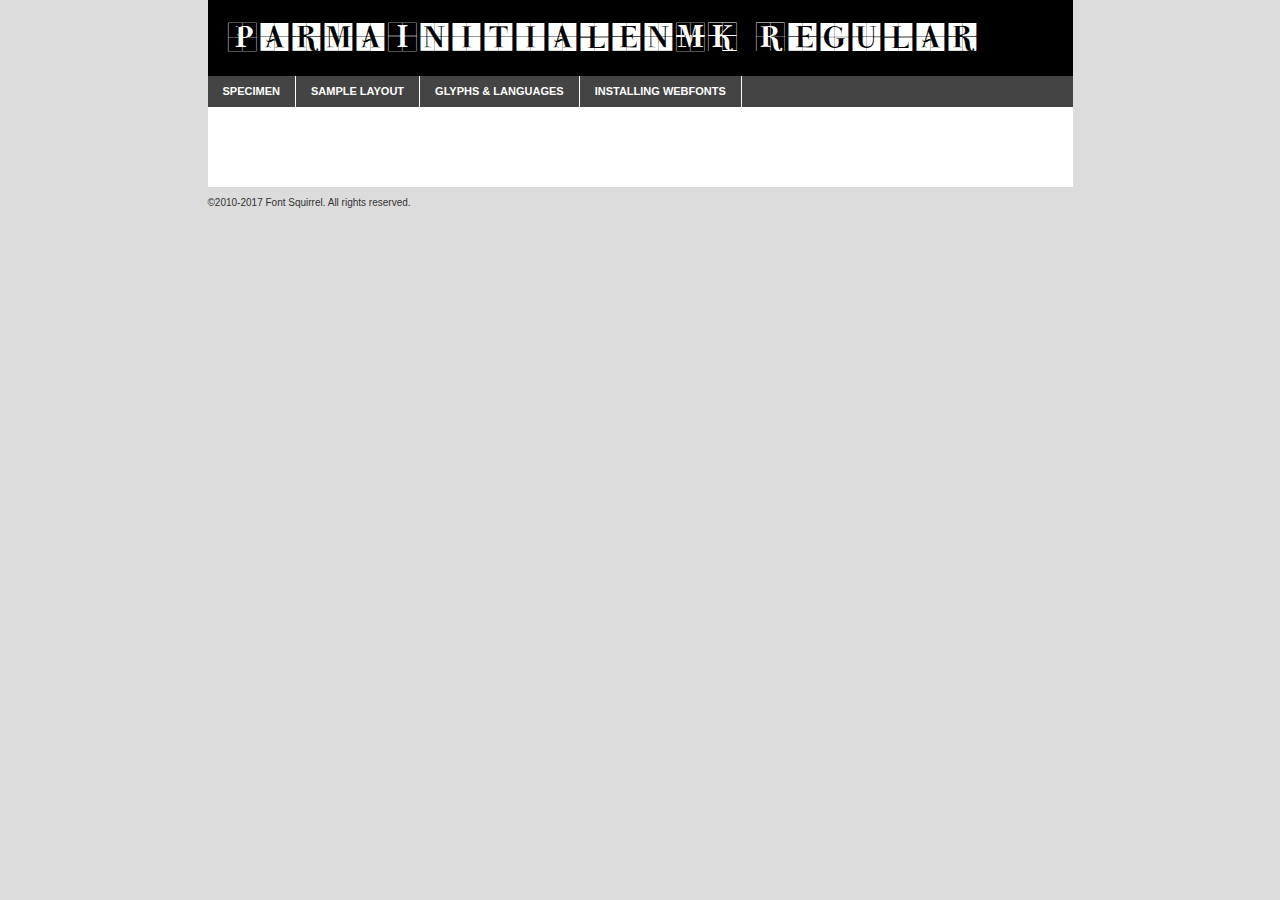
<file: fonts/parmainitialenmk-demo.html>
<!DOCTYPE html PUBLIC "-//W3C//DTD XHTML 1.0 Transitional//EN"
        "http://www.w3.org/TR/xhtml1/DTD/xhtml1-transitional.dtd">

<html xmlns="http://www.w3.org/1999/xhtml" xml:lang="en" lang="en">
<head>
    <meta http-equiv="Content-Type" content="text/html; charset=utf-8"/>
    <script src="http://ajax.googleapis.com/ajax/libs/jquery/1.7.2/jquery.min.js" type="text/javascript" charset="utf-8"></script>
    <script type="text/javascript">
		(function($) {
			$.fn.easyTabs = function(option) {
				var param = jQuery.extend({ fadeSpeed: 'fast', defaultContent: 1, activeClass: 'active' }, option);
				$(this).each(function() {
					var thisId = '#' + this.id;
					if ( param.defaultContent == '' )
					{
						param.defaultContent = 1;
					}
					if ( typeof param.defaultContent == 'number' )
					{
						var defaultTab = $(thisId + ' .tabs li:eq(' + (param.defaultContent - 1) + ') a').attr('href').substr(1);
					}
					else
					{
						var defaultTab = param.defaultContent;
					}
					$(thisId + ' .tabs li a').each(function() {
						var tabToHide = $(this).attr('href').substr(1);
						$('#' + tabToHide).addClass('easytabs-tab-content');
					});
					hideAll();
					changeContent(defaultTab);

					function hideAll() {$(thisId + ' .easytabs-tab-content').hide();}

					function changeContent(tabId)
					{
						hideAll();
						$(thisId + ' .tabs li').removeClass(param.activeClass);
						$(thisId + ' .tabs li a[href=#' + tabId + ']').closest('li').addClass(param.activeClass);
						if ( param.fadeSpeed != 'none' )
						{
							$(thisId + ' #' + tabId).fadeIn(param.fadeSpeed);
						}
						else
						{
							$(thisId + ' #' + tabId).show();
						}
					}

					$(thisId + ' .tabs li').click(function() {
						var tabId = $(this).find('a').attr('href').substr(1);
						changeContent(tabId);
						return false;
					});
				});
			}
		})(jQuery);
    </script>
    <link rel="stylesheet" href="specimen_files/specimen_stylesheet.css" type="text/css" charset="utf-8"/>
    <link rel="stylesheet" href="stylesheet.css" type="text/css" charset="utf-8"/>

    <style type="text/css">
        		body {
			font-family: 'parmainitialenmkregular';
        		}

            </style>

    <title>ParmaInitialenMK Regular Specimen</title>


    <script type="text/javascript" charset="utf-8">
		$(document).ready(function() {
			$('#container').easyTabs({ defaultContent: 1 });
		});
    </script>
</head>

<body>
<div id="container">
    <div id="header">
		ParmaInitialenMK Regular    </div>
    <ul class="tabs">
        <li><a href="#specimen">Specimen</a></li>
        <li><a href="#layout">Sample Layout</a></li>
		        <li><a href="#glyphs">Glyphs &amp; Languages</a></li>
        <li><a href="#installing">Installing Webfonts</a></li>

    </ul>

    <div id="main_content">


        <div id="specimen">

            <div class="section">
                <div class="grid12 firstcol">
                    <div class="huge">AaBb</div>
                </div>
            </div>

            <div class="section">
                <div class="glyph_range">A&#x200B;B&#x200b;C&#x200b;D&#x200b;E&#x200b;F&#x200b;G&#x200b;H&#x200b;I&#x200b;J&#x200b;K&#x200b;L&#x200b;M&#x200b;N&#x200b;O&#x200b;P&#x200b;Q&#x200b;R&#x200b;S&#x200b;T&#x200b;U&#x200b;V&#x200b;W&#x200b;X&#x200b;Y&#x200b;Z&#x200b;a&#x200b;b&#x200b;c&#x200b;d&#x200b;e&#x200b;f&#x200b;g&#x200b;h&#x200b;i&#x200b;j&#x200b;k&#x200b;l&#x200b;m&#x200b;n&#x200b;o&#x200b;p&#x200b;q&#x200b;r&#x200b;s&#x200b;t&#x200b;u&#x200b;v&#x200b;w&#x200b;x&#x200b;y&#x200b;z&#x200b;1&#x200b;2&#x200b;3&#x200b;4&#x200b;5&#x200b;6&#x200b;7&#x200b;8&#x200b;9&#x200b;0&#x200b;&amp;&#x200b;.&#x200b;,&#x200b;?&#x200b;!&#x200b;&#64;&#x200b;(&#x200b;)&#x200b;#&#x200b;$&#x200b;%&#x200b;*&#x200b;+&#x200b;-&#x200b;=&#x200b;:&#x200b;;</div>
            </div>
            <div class="section">
                <div class="grid12 firstcol">
                    <table class="sample_table">
                        <tr>
                            <td>10</td>
                            <td class="size10">abcdefghijklmnopqrstuvwxyzABCDEFGHIJKLMNOPQRSTUVWXYZ0123456789abcdefghijklmnopqrstuvwxyzABCDEFGHIJKLMNOPQRSTUVWXYZ0123456789abcdefghijklmnopqrstuvwxyzABCDEFGHIJKLMNOPQRSTUVWXYZ</td>
                        </tr>
                        <tr>
                            <td>11</td>
                            <td class="size11">abcdefghijklmnopqrstuvwxyzABCDEFGHIJKLMNOPQRSTUVWXYZ0123456789abcdefghijklmnopqrstuvwxyzABCDEFGHIJKLMNOPQRSTUVWXYZ0123456789abcdefghijklmnopqrstuvwxyzABCDEFGHIJKLMNOPQRSTUVWXYZ</td>
                        </tr>
                        <tr>
                            <td>12</td>
                            <td class="size12">abcdefghijklmnopqrstuvwxyzABCDEFGHIJKLMNOPQRSTUVWXYZ0123456789abcdefghijklmnopqrstuvwxyzABCDEFGHIJKLMNOPQRSTUVWXYZ0123456789abcdefghijklmnopqrstuvwxyzABCDEFGHIJKLMNOPQRSTUVWXYZ</td>
                        </tr>
                        <tr>
                            <td>13</td>
                            <td class="size13">abcdefghijklmnopqrstuvwxyzABCDEFGHIJKLMNOPQRSTUVWXYZ0123456789abcdefghijklmnopqrstuvwxyzABCDEFGHIJKLMNOPQRSTUVWXYZ0123456789abcdefghijklmnopqrstuvwxyzABCDEFGHIJKLMNOPQRSTUVWXYZ</td>
                        </tr>
                        <tr>
                            <td>14</td>
                            <td class="size14">abcdefghijklmnopqrstuvwxyzABCDEFGHIJKLMNOPQRSTUVWXYZ0123456789abcdefghijklmnopqrstuvwxyzABCDEFGHIJKLMNOPQRSTUVWXYZ0123456789abcdefghijklmnopqrstuvwxyzABCDEFGHIJKLMNOPQRSTUVWXYZ</td>
                        </tr>
                        <tr>
                            <td>16</td>
                            <td class="size16">abcdefghijklmnopqrstuvwxyzABCDEFGHIJKLMNOPQRSTUVWXYZ0123456789abcdefghijklmnopqrstuvwxyzABCDEFGHIJKLMNOPQRSTUVWXYZ</td>
                        </tr>
                        <tr>
                            <td>18</td>
                            <td class="size18">abcdefghijklmnopqrstuvwxyzABCDEFGHIJKLMNOPQRSTUVWXYZ0123456789abcdefghijklmnopqrstuvwxyzABCDEFGHIJKLMNOPQRSTUVWXYZ</td>
                        </tr>
                        <tr>
                            <td>20</td>
                            <td class="size20">abcdefghijklmnopqrstuvwxyzABCDEFGHIJKLMNOPQRSTUVWXYZ0123456789abcdefghijklmnopqrstuvwxyzABCDEFGHIJKLMNOPQRSTUVWXYZ</td>
                        </tr>
                        <tr>
                            <td>24</td>
                            <td class="size24">abcdefghijklmnopqrstuvwxyzABCDEFGHIJKLMNOPQRSTUVWXYZ0123456789abcdefghijklmnopqrstuvwxyzABCDEFGHIJKLMNOPQRSTUVWXYZ</td>
                        </tr>
                        <tr>
                            <td>30</td>
                            <td class="size30">abcdefghijklmnopqrstuvwxyzABCDEFGHIJKLMNOPQRSTUVWXYZ0123456789abcdefghijklmnopqrstuvwxyzABCDEFGHIJKLMNOPQRSTUVWXYZ</td>
                        </tr>
                        <tr>
                            <td>36</td>
                            <td class="size36">abcdefghijklmnopqrstuvwxyzABCDEFGHIJKLMNOPQRSTUVWXYZ0123456789abcdefghijklmnopqrstuvwxyzABCDEFGHIJKLMNOPQRSTUVWXYZ</td>
                        </tr>
                        <tr>
                            <td>48</td>
                            <td class="size48">abcdefghijklmnopqrstuvwxyzABCDEFGHIJKLMNOPQRSTUVWXYZ0123456789abcdefghijklmnopqrstuvwxyzABCDEFGHIJKLMNOPQRSTUVWXYZ</td>
                        </tr>
                        <tr>
                            <td>60</td>
                            <td class="size60">abcdefghijklmnopqrstuvwxyzABCDEFGHIJKLMNOPQRSTUVWXYZ0123456789abcdefghijklmnopqrstuvwxyzABCDEFGHIJKLMNOPQRSTUVWXYZ</td>
                        </tr>
                        <tr>
                            <td>72</td>
                            <td class="size72">abcdefghijklmnopqrstuvwxyzABCDEFGHIJKLMNOPQRSTUVWXYZ0123456789abcdefghijklmnopqrstuvwxyzABCDEFGHIJKLMNOPQRSTUVWXYZ</td>
                        </tr>
                        <tr>
                            <td>90</td>
                            <td class="size90">abcdefghijklmnopqrstuvwxyzABCDEFGHIJKLMNOPQRSTUVWXYZ0123456789abcdefghijklmnopqrstuvwxyzABCDEFGHIJKLMNOPQRSTUVWXYZ</td>
                        </tr>
                    </table>

                </div>

            </div>


            <div class="section" id="bodycomparison">


                <div id="xheight">
                    <div class="fontbody">&#x25FC;&#x25FC;&#x25FC;&#x25FC;&#x25FC;&#x25FC;&#x25FC;&#x25FC;&#x25FC;&#x25FC;&#x25FC;&#x25FC;&#x25FC;&#x25FC;&#x25FC;&#x25FC;&#x25FC;&#x25FC;&#x25FC;&#x25FC;&#x25FC;&#x25FC;&#x25FC;&#x25FC;&#x25FC;&#x25FC;&#x25FC;&#x25FC;&#x25FC;&#x25FC;&#x25FC;&#x25FC;&#x25FC;&#x25FC;&#x25FC;&#x25FC;&#x25FC;&#x25FC;&#x25FC;&#x25FC;&#x25FC;&#x25FC;&#x25FC;&#x25FC;&#x25FC;&#x25FC;&#x25FC;&#x25FC;&#x25FC;&#x25FC;&#x25FC;&#x25FC;&#x25FC;&#x25FC;&#x25FC;&#x25FC;&#x25FC;&#x25FC;&#x25FC;&#x25FC;&#x25FC;&#x25FC;&#x25FC;&#x25FC;&#x25FC;&#x25FC;&#x25FC;&#x25FC;&#x25FC;&#x25FC;&#x25FC;&#x25FC;&#x25FC;&#x25FC;&#x25FC;&#x25FC;&#x25FC;&#x25FC;&#x25FC;&#x25FC;&#x25FC;&#x25FC;&#x25FC;&#x25FC;&#x25FC;&#x25FC;&#x25FC;&#x25FC;&#x25FC;&#x25FC;&#x25FC;&#x25FC;&#x25FC;&#x25FC;&#x25FC;&#x25FC;&#x25FC;&#x25FC;&#x25FC;body</div>
                    <div class="arialbody">body</div>
                    <div class="verdanabody">body</div>
                    <div class="georgiabody">body</div>
                </div>
                <div class="fontbody" style="z-index:1">
                    body<span>ParmaInitialenMK Regular</span>
                </div>
                <div class="arialbody" style="z-index:1">
                    body<span>Arial</span>
                </div>
                <div class="verdanabody" style="z-index:1">
                    body<span>Verdana</span>
                </div>
                <div class="georgiabody" style="z-index:1">
                    body<span>Georgia</span>
                </div>


            </div>


            <div class="section psample psample_row1" id="">

                <div class="grid2 firstcol">
                    <p class="size10"><span>10.</span>Aenean lacinia bibendum nulla sed consectetur. Fusce dapibus, tellus ac cursus commodo, tortor mauris condimentum nibh, ut fermentum massa justo sit amet risus. Nullam id dolor id nibh ultricies vehicula ut id elit. Cum sociis natoque penatibus et magnis dis parturient montes, nascetur ridiculus mus. Nulla vitae elit libero, a pharetra augue.</p>

                </div>
                <div class="grid3">
                    <p class="size11"><span>11.</span>Aenean lacinia bibendum nulla sed consectetur. Fusce dapibus, tellus ac cursus commodo, tortor mauris condimentum nibh, ut fermentum massa justo sit amet risus. Nullam id dolor id nibh ultricies vehicula ut id elit. Cum sociis natoque penatibus et magnis dis parturient montes, nascetur ridiculus mus. Nulla vitae elit libero, a pharetra augue.</p>

                </div>
                <div class="grid3">
                    <p class="size12"><span>12.</span>Aenean lacinia bibendum nulla sed consectetur. Fusce dapibus, tellus ac cursus commodo, tortor mauris condimentum nibh, ut fermentum massa justo sit amet risus. Nullam id dolor id nibh ultricies vehicula ut id elit. Cum sociis natoque penatibus et magnis dis parturient montes, nascetur ridiculus mus. Nulla vitae elit libero, a pharetra augue.</p>

                </div>
                <div class="grid4">
                    <p class="size13"><span>13.</span>Aenean lacinia bibendum nulla sed consectetur. Fusce dapibus, tellus ac cursus commodo, tortor mauris condimentum nibh, ut fermentum massa justo sit amet risus. Nullam id dolor id nibh ultricies vehicula ut id elit. Cum sociis natoque penatibus et magnis dis parturient montes, nascetur ridiculus mus. Nulla vitae elit libero, a pharetra augue.</p>

                </div>
                <div class="white_blend"></div>

            </div>
            <div class="section psample psample_row2" id="">
                <div class="grid3 firstcol">
                    <p class="size14"><span>14.</span>Aenean lacinia bibendum nulla sed consectetur. Fusce dapibus, tellus ac cursus commodo, tortor mauris condimentum nibh, ut fermentum massa justo sit amet risus. Nullam id dolor id nibh ultricies vehicula ut id elit. Cum sociis natoque penatibus et magnis dis parturient montes, nascetur ridiculus mus. Nulla vitae elit libero, a pharetra augue.</p>

                </div>
                <div class="grid4">
                    <p class="size16"><span>16.</span>Aenean lacinia bibendum nulla sed consectetur. Fusce dapibus, tellus ac cursus commodo, tortor mauris condimentum nibh, ut fermentum massa justo sit amet risus. Nullam id dolor id nibh ultricies vehicula ut id elit. Cum sociis natoque penatibus et magnis dis parturient montes, nascetur ridiculus mus. Nulla vitae elit libero, a pharetra augue.</p>

                </div>
                <div class="grid5">
                    <p class="size18"><span>18.</span>Aenean lacinia bibendum nulla sed consectetur. Fusce dapibus, tellus ac cursus commodo, tortor mauris condimentum nibh, ut fermentum massa justo sit amet risus. Nullam id dolor id nibh ultricies vehicula ut id elit. Cum sociis natoque penatibus et magnis dis parturient montes, nascetur ridiculus mus. Nulla vitae elit libero, a pharetra augue.</p>

                </div>

                <div class="white_blend"></div>

            </div>

            <div class="section psample psample_row3" id="">
                <div class="grid5 firstcol">
                    <p class="size20"><span>20.</span>Aenean lacinia bibendum nulla sed consectetur. Fusce dapibus, tellus ac cursus commodo, tortor mauris condimentum nibh, ut fermentum massa justo sit amet risus. Nullam id dolor id nibh ultricies vehicula ut id elit. Cum sociis natoque penatibus et magnis dis parturient montes, nascetur ridiculus mus. Nulla vitae elit libero, a pharetra augue.</p>
                </div>
                <div class="grid7">
                    <p class="size24"><span>24.</span>Aenean lacinia bibendum nulla sed consectetur. Fusce dapibus, tellus ac cursus commodo, tortor mauris condimentum nibh, ut fermentum massa justo sit amet risus. Nullam id dolor id nibh ultricies vehicula ut id elit. Cum sociis natoque penatibus et magnis dis parturient montes, nascetur ridiculus mus. Nulla vitae elit libero, a pharetra augue.</p>
                </div>

                <div class="white_blend"></div>

            </div>

            <div class="section psample psample_row4" id="">
                <div class="grid12 firstcol">
                    <p class="size30"><span>30.</span>Aenean lacinia bibendum nulla sed consectetur. Fusce dapibus, tellus ac cursus commodo, tortor mauris condimentum nibh, ut fermentum massa justo sit amet risus. Nullam id dolor id nibh ultricies vehicula ut id elit. Cum sociis natoque penatibus et magnis dis parturient montes, nascetur ridiculus mus. Nulla vitae elit libero, a pharetra augue.</p>
                </div>
                <div class="white_blend"></div>

            </div>


            <div class="section psample psample_row1 fullreverse">
                <div class="grid2 firstcol">
                    <p class="size10"><span>10.</span>Aenean lacinia bibendum nulla sed consectetur. Fusce dapibus, tellus ac cursus commodo, tortor mauris condimentum nibh, ut fermentum massa justo sit amet risus. Nullam id dolor id nibh ultricies vehicula ut id elit. Cum sociis natoque penatibus et magnis dis parturient montes, nascetur ridiculus mus. Nulla vitae elit libero, a pharetra augue.</p>

                </div>
                <div class="grid3">
                    <p class="size11"><span>11.</span>Aenean lacinia bibendum nulla sed consectetur. Fusce dapibus, tellus ac cursus commodo, tortor mauris condimentum nibh, ut fermentum massa justo sit amet risus. Nullam id dolor id nibh ultricies vehicula ut id elit. Cum sociis natoque penatibus et magnis dis parturient montes, nascetur ridiculus mus. Nulla vitae elit libero, a pharetra augue.</p>

                </div>
                <div class="grid3">
                    <p class="size12"><span>12.</span>Aenean lacinia bibendum nulla sed consectetur. Fusce dapibus, tellus ac cursus commodo, tortor mauris condimentum nibh, ut fermentum massa justo sit amet risus. Nullam id dolor id nibh ultricies vehicula ut id elit. Cum sociis natoque penatibus et magnis dis parturient montes, nascetur ridiculus mus. Nulla vitae elit libero, a pharetra augue.</p>

                </div>
                <div class="grid4">
                    <p class="size13"><span>13.</span>Aenean lacinia bibendum nulla sed consectetur. Fusce dapibus, tellus ac cursus commodo, tortor mauris condimentum nibh, ut fermentum massa justo sit amet risus. Nullam id dolor id nibh ultricies vehicula ut id elit. Cum sociis natoque penatibus et magnis dis parturient montes, nascetur ridiculus mus. Nulla vitae elit libero, a pharetra augue.</p>

                </div>
                <div class="black_blend"></div>

            </div>

            <div class="section psample psample_row2 fullreverse">
                <div class="grid3 firstcol">
                    <p class="size14"><span>14.</span>Aenean lacinia bibendum nulla sed consectetur. Fusce dapibus, tellus ac cursus commodo, tortor mauris condimentum nibh, ut fermentum massa justo sit amet risus. Nullam id dolor id nibh ultricies vehicula ut id elit. Cum sociis natoque penatibus et magnis dis parturient montes, nascetur ridiculus mus. Nulla vitae elit libero, a pharetra augue.</p>

                </div>
                <div class="grid4">
                    <p class="size16"><span>16.</span>Aenean lacinia bibendum nulla sed consectetur. Fusce dapibus, tellus ac cursus commodo, tortor mauris condimentum nibh, ut fermentum massa justo sit amet risus. Nullam id dolor id nibh ultricies vehicula ut id elit. Cum sociis natoque penatibus et magnis dis parturient montes, nascetur ridiculus mus. Nulla vitae elit libero, a pharetra augue.</p>

                </div>
                <div class="grid5">
                    <p class="size18"><span>18.</span>Aenean lacinia bibendum nulla sed consectetur. Fusce dapibus, tellus ac cursus commodo, tortor mauris condimentum nibh, ut fermentum massa justo sit amet risus. Nullam id dolor id nibh ultricies vehicula ut id elit. Cum sociis natoque penatibus et magnis dis parturient montes, nascetur ridiculus mus. Nulla vitae elit libero, a pharetra augue.</p>

                </div>
                <div class="black_blend"></div>

            </div>

            <div class="section psample fullreverse psample_row3" id="">
                <div class="grid5 firstcol">
                    <p class="size20"><span>20.</span>Aenean lacinia bibendum nulla sed consectetur. Fusce dapibus, tellus ac cursus commodo, tortor mauris condimentum nibh, ut fermentum massa justo sit amet risus. Nullam id dolor id nibh ultricies vehicula ut id elit. Cum sociis natoque penatibus et magnis dis parturient montes, nascetur ridiculus mus. Nulla vitae elit libero, a pharetra augue.</p>
                </div>
                <div class="grid7">
                    <p class="size24"><span>24.</span>Aenean lacinia bibendum nulla sed consectetur. Fusce dapibus, tellus ac cursus commodo, tortor mauris condimentum nibh, ut fermentum massa justo sit amet risus. Nullam id dolor id nibh ultricies vehicula ut id elit. Cum sociis natoque penatibus et magnis dis parturient montes, nascetur ridiculus mus. Nulla vitae elit libero, a pharetra augue.</p>
                </div>

                <div class="black_blend"></div>

            </div>

            <div class="section psample fullreverse psample_row4" id="" style="border-bottom: 20px #000 solid;">
                <div class="grid12 firstcol">
                    <p class="size30"><span>30.</span>Aenean lacinia bibendum nulla sed consectetur. Fusce dapibus, tellus ac cursus commodo, tortor mauris condimentum nibh, ut fermentum massa justo sit amet risus. Nullam id dolor id nibh ultricies vehicula ut id elit. Cum sociis natoque penatibus et magnis dis parturient montes, nascetur ridiculus mus. Nulla vitae elit libero, a pharetra augue.</p>
                </div>
                <div class="black_blend"></div>

            </div>


        </div>

        <div id="layout">

            <div class="section">

                <div class="grid12 firstcol">
                    <h1>Lorem Ipsum Dolor</h1>
                    <h2>Etiam porta sem malesuada magna mollis euismod</h2>

                    <p class="byline">By <a href="#link">Aenean Lacinia</a></p>
                </div>
            </div>
            <div class="section">
                <div class="grid8 firstcol">
                    <p class="large">Donec sed odio dui. Morbi leo risus, porta ac consectetur ac, vestibulum at eros. Fusce dapibus, tellus ac cursus commodo, tortor mauris condimentum nibh, ut fermentum massa justo sit amet risus. </p>


                    <h3>Pellentesque ornare sem</h3>

                    <p>Maecenas sed diam eget risus varius blandit sit amet non magna. Maecenas faucibus mollis interdum. Donec ullamcorper nulla non metus auctor fringilla. Nullam id dolor id nibh ultricies vehicula ut id elit. Nullam id dolor id nibh ultricies vehicula ut id elit. </p>

                    <p>Aenean eu leo quam. Pellentesque ornare sem lacinia quam venenatis vestibulum. Lorem ipsum dolor sit amet, consectetur adipiscing elit. Cum sociis natoque penatibus et magnis dis parturient montes, nascetur ridiculus mus. </p>

                    <p>Nulla vitae elit libero, a pharetra augue. Praesent commodo cursus magna, vel scelerisque nisl consectetur et. Aenean lacinia bibendum nulla sed consectetur. </p>

                    <p>Nullam quis risus eget urna mollis ornare vel eu leo. Nullam quis risus eget urna mollis ornare vel eu leo. Maecenas sed diam eget risus varius blandit sit amet non magna. Donec ullamcorper nulla non metus auctor fringilla. </p>

                    <h3>Cras mattis consectetur</h3>

                    <p>Aenean eu leo quam. Pellentesque ornare sem lacinia quam venenatis vestibulum. Aenean lacinia bibendum nulla sed consectetur. Integer posuere erat a ante venenatis dapibus posuere velit aliquet. Cras mattis consectetur purus sit amet fermentum. </p>

                    <p>Nullam id dolor id nibh ultricies vehicula ut id elit. Nullam quis risus eget urna mollis ornare vel eu leo. Cras mattis consectetur purus sit amet fermentum.</p>
                </div>

                <div class="grid4 sidebar">

                    <div class="box reverse">
                        <p class="last">Nullam quis risus eget urna mollis ornare vel eu leo. Donec ullamcorper nulla non metus auctor fringilla. Cras mattis consectetur purus sit amet fermentum. Sed posuere consectetur est at lobortis. Lorem ipsum dolor sit amet, consectetur adipiscing elit. </p>
                    </div>

                    <p class="caption">Maecenas sed diam eget risus varius.</p>

                    <p>Vestibulum id ligula porta felis euismod semper. Integer posuere erat a ante venenatis dapibus posuere velit aliquet. Vestibulum id ligula porta felis euismod semper. Sed posuere consectetur est at lobortis. Maecenas sed diam eget risus varius blandit sit amet non magna. Fusce dapibus, tellus ac cursus commodo, tortor mauris condimentum nibh, ut fermentum massa justo sit amet risus. </p>


                    <p>Duis mollis, est non commodo luctus, nisi erat porttitor ligula, eget lacinia odio sem nec elit. Aenean lacinia bibendum nulla sed consectetur. Vivamus sagittis lacus vel augue laoreet rutrum faucibus dolor auctor. Aenean lacinia bibendum nulla sed consectetur. Nullam quis risus eget urna mollis ornare vel eu leo. </p>

                    <p>Praesent commodo cursus magna, vel scelerisque nisl consectetur et. Donec ullamcorper nulla non metus auctor fringilla. Maecenas faucibus mollis interdum. Fusce dapibus, tellus ac cursus commodo, tortor mauris condimentum nibh, ut fermentum massa justo sit amet risus. </p>

                </div>
            </div>

        </div>


		

        <div id="glyphs">
            <div class="section">
                <div class="grid12 firstcol">

                    <h1>Language Support</h1>
                    <p>The subset of ParmaInitialenMK Regular in this kit supports the following languages:<br/>

						English, Arrernte, Bislama, Cebuano, Fijian, Gilbertese, Hmong, Ibanag, Iloko_ilokano, Interglossa_glosa, Interlingua, Lojban, Norfolk_pitcairnese, Oromo, Rotokas, Seychelles_creole, Shona, Somali, Southern_ndebele, Swahili, Swati_swazi, Tok_pisin, Warlpiri, Xhosa, Zulu, Latinbasic, Demo                    </p>
                    <h1>Glyph Chart</h1>
                    <p>The subset of ParmaInitialenMK Regular in this kit includes all the glyphs listed below. Unicode entities are included above each glyph to help you insert individual characters into your layout.</p>
                    <div id="glyph_chart">

																				                                <div><p>&amp;#32;</p>&#32;</div>
																				                                <div><p>&amp;#65;</p>&#65;</div>
																				                                <div><p>&amp;#66;</p>&#66;</div>
																				                                <div><p>&amp;#67;</p>&#67;</div>
																				                                <div><p>&amp;#68;</p>&#68;</div>
																				                                <div><p>&amp;#69;</p>&#69;</div>
																				                                <div><p>&amp;#70;</p>&#70;</div>
																				                                <div><p>&amp;#71;</p>&#71;</div>
																				                                <div><p>&amp;#72;</p>&#72;</div>
																				                                <div><p>&amp;#73;</p>&#73;</div>
																				                                <div><p>&amp;#74;</p>&#74;</div>
																				                                <div><p>&amp;#75;</p>&#75;</div>
																				                                <div><p>&amp;#76;</p>&#76;</div>
																				                                <div><p>&amp;#77;</p>&#77;</div>
																				                                <div><p>&amp;#78;</p>&#78;</div>
																				                                <div><p>&amp;#79;</p>&#79;</div>
																				                                <div><p>&amp;#80;</p>&#80;</div>
																				                                <div><p>&amp;#81;</p>&#81;</div>
																				                                <div><p>&amp;#82;</p>&#82;</div>
																				                                <div><p>&amp;#83;</p>&#83;</div>
																				                                <div><p>&amp;#84;</p>&#84;</div>
																				                                <div><p>&amp;#85;</p>&#85;</div>
																				                                <div><p>&amp;#86;</p>&#86;</div>
																				                                <div><p>&amp;#87;</p>&#87;</div>
																				                                <div><p>&amp;#88;</p>&#88;</div>
																				                                <div><p>&amp;#89;</p>&#89;</div>
																				                                <div><p>&amp;#90;</p>&#90;</div>
																				                                <div><p>&amp;#91;</p>&#91;</div>
																				                                <div><p>&amp;#97;</p>&#97;</div>
																				                                <div><p>&amp;#98;</p>&#98;</div>
																				                                <div><p>&amp;#99;</p>&#99;</div>
																				                                <div><p>&amp;#100;</p>&#100;</div>
																				                                <div><p>&amp;#101;</p>&#101;</div>
																				                                <div><p>&amp;#102;</p>&#102;</div>
																				                                <div><p>&amp;#103;</p>&#103;</div>
																				                                <div><p>&amp;#104;</p>&#104;</div>
																				                                <div><p>&amp;#105;</p>&#105;</div>
																				                                <div><p>&amp;#106;</p>&#106;</div>
																				                                <div><p>&amp;#107;</p>&#107;</div>
																				                                <div><p>&amp;#108;</p>&#108;</div>
																				                                <div><p>&amp;#109;</p>&#109;</div>
																				                                <div><p>&amp;#110;</p>&#110;</div>
																				                                <div><p>&amp;#111;</p>&#111;</div>
																				                                <div><p>&amp;#112;</p>&#112;</div>
																				                                <div><p>&amp;#113;</p>&#113;</div>
																				                                <div><p>&amp;#114;</p>&#114;</div>
																				                                <div><p>&amp;#115;</p>&#115;</div>
																				                                <div><p>&amp;#116;</p>&#116;</div>
																				                                <div><p>&amp;#117;</p>&#117;</div>
																				                                <div><p>&amp;#118;</p>&#118;</div>
																				                                <div><p>&amp;#119;</p>&#119;</div>
																				                                <div><p>&amp;#120;</p>&#120;</div>
																				                                <div><p>&amp;#121;</p>&#121;</div>
																				                                <div><p>&amp;#122;</p>&#122;</div>
																				                                <div><p>&amp;#123;</p>&#123;</div>
																				                                <div><p>&amp;#160;</p>&#160;</div>
																				                                <div><p>&amp;#8192;</p>&#8192;</div>
																				                                <div><p>&amp;#8193;</p>&#8193;</div>
																				                                <div><p>&amp;#8194;</p>&#8194;</div>
																				                                <div><p>&amp;#8195;</p>&#8195;</div>
																				                                <div><p>&amp;#8196;</p>&#8196;</div>
																				                                <div><p>&amp;#8197;</p>&#8197;</div>
																				                                <div><p>&amp;#8198;</p>&#8198;</div>
																				                                <div><p>&amp;#8199;</p>&#8199;</div>
																				                                <div><p>&amp;#8200;</p>&#8200;</div>
																				                                <div><p>&amp;#8201;</p>&#8201;</div>
																				                                <div><p>&amp;#8202;</p>&#8202;</div>
																				                                <div><p>&amp;#8239;</p>&#8239;</div>
																				                                <div><p>&amp;#8287;</p>&#8287;</div>
																				                                <div><p>&amp;#9724;</p>&#9724;</div>
																																																										                    </div>
                </div>


            </div>
        </div>


        <div id="specs">

        </div>

        <div id="installing">
            <div class="section">
                <div class="grid7 firstcol">
                    <h1>Installing Webfonts</h1>

                    <p>Webfonts are supported by all major browser platforms but not all in the same way. There are currently four different font formats that must be included in order to target all browsers. This includes TTF, WOFF, EOT and SVG.</p>

                    <h2>1. Upload your webfonts</h2>
                    <p>You must upload your webfont kit to your website. They should be in or near the same directory as your CSS files.</p>

                    <h2>2. Include the webfont stylesheet</h2>
                    <p>A special CSS @font-face declaration helps the various browsers select the appropriate font it needs without causing you a bunch of headaches. Learn more about this syntax by reading the <a href="https://www.fontspring.com/blog/further-hardening-of-the-bulletproof-syntax">Fontspring blog post</a> about it. The code for it is as follows:</p>


                    <code>
                        @font-face{
                        font-family: 'MyWebFont';
                        src: url('WebFont.eot');
                        src: url('WebFont.eot?#iefix') format('embedded-opentype'),
                        url('WebFont.woff') format('woff'),
                        url('WebFont.ttf') format('truetype'),
                        url('WebFont.svg#webfont') format('svg');
                        }
                    </code>

                    <p>We've already gone ahead and generated the code for you. All you have to do is link to the stylesheet in your HTML, like this:</p>
                    <code>&lt;link rel=&quot;stylesheet&quot; href=&quot;stylesheet.css&quot; type=&quot;text/css&quot; charset=&quot;utf-8&quot; /&gt;</code>

                    <h2>3. Modify your own stylesheet</h2>
                    <p>To take advantage of your new fonts, you must tell your stylesheet to use them. Look at the original @font-face declaration above and find the property called "font-family." The name linked there will be what you use to reference the font. Prepend that webfont name to the font stack in the "font-family" property, inside the selector you want to change. For example:</p>
                    <code>p { font-family: 'WebFont', Arial, sans-serif; }</code>

                    <h2>4. Test</h2>
                    <p>Getting webfonts to work cross-browser <em>can</em> be tricky. Use the information in the sidebar to help you if you find that fonts aren't loading in a particular browser.</p>
                </div>

                <div class="grid5 sidebar">
                    <div class="box">
                        <h2>Troubleshooting<br/>Font-Face Problems</h2>
                        <p>Having trouble getting your webfonts to load in your new website? Here are some tips to sort out what might be the problem.</p>

                        <h3>Fonts not showing in any browser</h3>

                        <p>This sounds like you need to work on the plumbing. You either did not upload the fonts to the correct directory, or you did not link the fonts properly in the CSS. If you've confirmed that all this is correct and you still have a problem, take a look at your .htaccess file and see if requests are getting intercepted.</p>

                        <h3>Fonts not loading in iPhone or iPad</h3>

                        <p>The most common problem here is that you are serving the fonts from an IIS server. IIS refuses to serve files that have unknown MIME types. If that is the case, you must set the MIME type for SVG to "image/svg+xml" in the server settings. Follow these instructions from Microsoft if you need help.</p>

                        <h3>Fonts not loading in Firefox</h3>

                        <p>The primary reason for this failure? You are still using a version Firefox older than 3.5. So upgrade already! If that isn't it, then you are very likely serving fonts from a different domain. Firefox requires that all font assets be served from the same domain. Lastly it is possible that you need to add WOFF to your list of MIME types (if you are serving via IIS.)</p>

                        <h3>Fonts not loading in IE</h3>

                        <p>Are you looking at Internet Explorer on an actual Windows machine or are you cheating by using a service like Adobe BrowserLab? Many of these screenshot services do not render @font-face for IE. Best to test it on a real machine.</p>

                        <h3>Fonts not loading in IE9</h3>

                        <p>IE9, like Firefox, requires that fonts be served from the same domain as the website. Make sure that is the case.</p>
                    </div>
                </div>
            </div>

        </div>

    </div>
    <div id="footer">
        <p>&copy;2010-2017 Font Squirrel. All rights reserved.</p>
    </div>
</div>
</body>
</html>
</file>
<file: fonts/stylesheet.css>
/*! Generated by Font Squirrel (https://www.fontsquirrel.com) on November 10, 2024 */



@font-face {
    font-family: 'parmainitialenmkregular';
    src: url('parmainitialenmk-webfont.woff2') format('woff2'),
         url('parmainitialenmk-webfont.woff') format('woff');
    font-weight: normal;
    font-style: normal;

}
</file>
<file: fonts/specimen_files/specimen_stylesheet.css>
@import url('grid_12-825-55-15.css');

/*  
	CSS Reset by Eric Meyer - Released under Public Domain
    http://meyerweb.com/eric/tools/css/reset/
*/
html, body, div, span, applet, object, iframe,
h1, h2, h3, h4, h5, h6, p, blockquote, pre,
a, abbr, acronym, address, big, cite, code,
del, dfn, em, font, img, ins, kbd, q, s, samp,
small, strike, strong, sub, sup, tt, var,
b, u, i, center, dl, dt, dd, ol, ul, li,
fieldset, form, label, legend, table,
caption, tbody, tfoot, thead, tr, th, td {
	margin:         0;
	padding:        0;
	border:         0;
	outline:        0;
	font-size:      100%;
	vertical-align: baseline;
	background:     transparent;
}

body {
	line-height: 1;
}

ol, ul {
	list-style: none;
}

blockquote, q {
	quotes: none;
}

blockquote:before, blockquote:after,
q:before, q:after {
	content: '';
	content: none;
}

:focus {
	outline: 0;
}

ins {
	text-decoration: none;
}

del {
	text-decoration: line-through;
}

table {
	border-collapse: collapse;
	border-spacing:  0;
}


body {
	color:            #000;
	background-color: #dcdcdc;
}

a {
	text-decoration: none;
	color:           #1883ba;
}

h1 {
	font-size:     32px;
	font-weight:   normal;
	font-style:    normal;
	margin-bottom: 18px;
}

h2 {
	font-size: 18px;
}

#container {
	width:  865px;
	margin: 0px auto;
}


#header {
	padding:          20px;
	font-size:        36px;
	background-color: #000;
	color:            #fff;
}

#header span {
	color: #666;
}

#main_content {
	background-color: #fff;
	padding:          60px 20px 20px;
}


#footer p {
	margin:         0;
	padding-top:    10px;
	padding-bottom: 50px;
	color:          #333;
	font:           10px Arial, sans-serif;
}

.tabs {
	width:            100%;
	height:           31px;
	background-color: #444;
}

.tabs li {
	float:            left;
	margin:           0;
	overflow:         hidden;
	background-color: #444;
}

.tabs li a {
	display:         block;
	color:           #fff;
	text-decoration: none;
	font:            bold 11px/11px 'Arial';
	text-transform:  uppercase;
	padding:         10px 15px;
	border-right:    1px solid #fff;
}

.tabs li a:hover {
	background-color: #00b3ff;

}

.tabs li.active a {
	color:            #000;
	background-color: #fff;
}


div.huge {

	font-size:      300px;
	line-height:    1em;
	padding:        0;
	letter-spacing: -.02em;
	overflow:       hidden;
}

div.glyph_range {
	font-size:   72px;
	line-height: 1.1em;
}

.size10 {
	font-size: 10px;
}

.size11 {
	font-size: 11px;
}

.size12 {
	font-size: 12px;
}

.size13 {
	font-size: 13px;
}

.size14 {
	font-size: 14px;
}

.size16 {
	font-size: 16px;
}

.size18 {
	font-size: 18px;
}

.size20 {
	font-size: 20px;
}

.size24 {
	font-size: 24px;
}

.size30 {
	font-size: 30px;
}

.size36 {
	font-size: 36px;
}

.size48 {
	font-size: 48px;
}

.size60 {
	font-size: 60px;
}

.size72 {
	font-size: 72px;
}

.size90 {
	font-size: 90px;
}


.psample_row1 {
	height: 120px;
}

.psample_row1 {
	height: 120px;
}

.psample_row2 {
	height: 160px;
}

.psample_row3 {
	height: 160px;
}

.psample_row4 {
	height: 160px;
}

.psample {
	overflow: hidden;
	position: relative;
}

.psample p {
	line-height: 1.3em;
	display:     block;
	overflow:    hidden;
	margin:      0;
}

.psample span {
	margin-right: .5em;
}

.white_blend {
	width:            100%;
	height:           61px;
	background-image: url([data-uri]);
	position:         absolute;
	bottom:           0;
}

.black_blend {
	width:            100%;
	height:           61px;
	background-image: url([data-uri]);
	position:         absolute;
	bottom:           0;
}

.fullreverse {
	background:    #000 !important;
	color:         #fff !important;
	margin-left:   -20px;
	padding-left:  20px;
	margin-right:  -20px;
	padding-right: 20px;
	padding:       20px;
	margin-bottom: 0;
}


.sample_table td {
	padding-top:    3px;
	padding-bottom: 5px;
	padding-left:   5px;
	vertical-align: middle;
	line-height:    1.2em;
}

.sample_table td:first-child {
	background-color: #eee;
	text-align:       right;
	padding-right:    5px;
	padding-left:     0;
	padding:          5px;
	font:             11px/12px 'Courier New', Courier, mono;
}

code {
	white-space:      pre;
	background-color: #eee;
	display:          block;
	padding:          10px;
	margin-bottom:    18px;
	overflow:         auto;
}


.bottom, .last {
	margin-bottom:  0 !important;
	padding-bottom: 0 !important;
}

.box {
	padding:       18px;
	margin-bottom: 18px;
	background:    #eee;
}

.reverse, .reversed {
	background: #000 !important;
	color:      #fff !important;
	border:     none !important;
}

#bodycomparison {
	position:    relative;
	overflow:    hidden;
	font-size:   72px;
	height:      90px;
	white-space: nowrap;
}

#bodycomparison div {
	font-size:   72px;
	line-height: 90px;
	display:     inline;
	margin:      0 15px 0 0;
	padding:     0;
}

#bodycomparison div span {
	font:     10px Arial;
	position: absolute;
	left:     0;
}

#xheight {
	float:       none;
	position:    absolute;
	color:       #d9f3ff;
	font-size:   72px;
	line-height: 90px;
}

.fontbody {
	position: relative;
}

.arialbody {
	font-family: Arial;
	position:    relative;
}

.verdanabody {
	font-family: Verdana;
	position:    relative;
}

.georgiabody {
	font-family: Georgia;
	position:    relative;
}

/* @group Layout page
 */

#layout h1 {
	font-size:   36px;
	line-height: 42px;
	font-weight: normal;
	font-style:  normal;
}

#layout h2 {
	font-size:   24px;
	line-height: 23px;
	font-weight: normal;
	font-style:  normal;
}

#layout h3 {
	font-size:   22px;
	line-height: 1.4em;
	margin-top:  1em;
	font-weight: normal;
	font-style:  normal;
}


#layout p.byline {
	font-size:     12px;
	margin-top:    18px;
	line-height:   12px;
	margin-bottom: 0;
}

#layout p {
	font-size:     14px;
	line-height:   21px;
	margin-bottom: .5em;
}

#layout p.large {
	font-size:   18px;
	line-height: 26px;
}

#layout .sidebar p {
	font-size:   12px;
	line-height: 1.4em;
}

#layout p.caption {
	font-size:     10px;
	margin-top:    -16px;
	margin-bottom: 18px;
}

/* @end */

/* @group Glyphs */

#glyph_chart div {
	background-color: #d9f3ff;
	color:            black;
	float:            left;
	font-size:        36px;
	height:           1.2em;
	line-height:      1.2em;
	margin-bottom:    1px;
	margin-right:     1px;
	text-align:       center;
	width:            1.2em;
	position:         relative;
	padding:          .6em .2em .2em;
}

#glyph_chart div p {
	position:         absolute;
	left:             0;
	top:              0;
	display:          block;
	text-align:       center;
	font:             bold 9px Arial, sans-serif;
	background-color: #3a768f;
	width:            100%;
	color:            #fff;
	padding:          2px 0;
}


#glyphs h1 {
	font-family: Arial, sans-serif;
}

/* @end */

/* @group Installing */

#installing {
	font: 13px Arial, sans-serif;
}

#installing p,
#glyphs p {
	line-height:   1.2em;
	margin-bottom: 18px;
	font:          13px Arial, sans-serif;
}


#installing h3 {
	font-size:  15px;
	margin-top: 18px;
}

/* @end */

#rendering h1 {
	font-family: Arial, sans-serif;
}

.render_table td {
	font:           11px 'Courier New', Courier, mono;
	vertical-align: middle;
}
</file>
